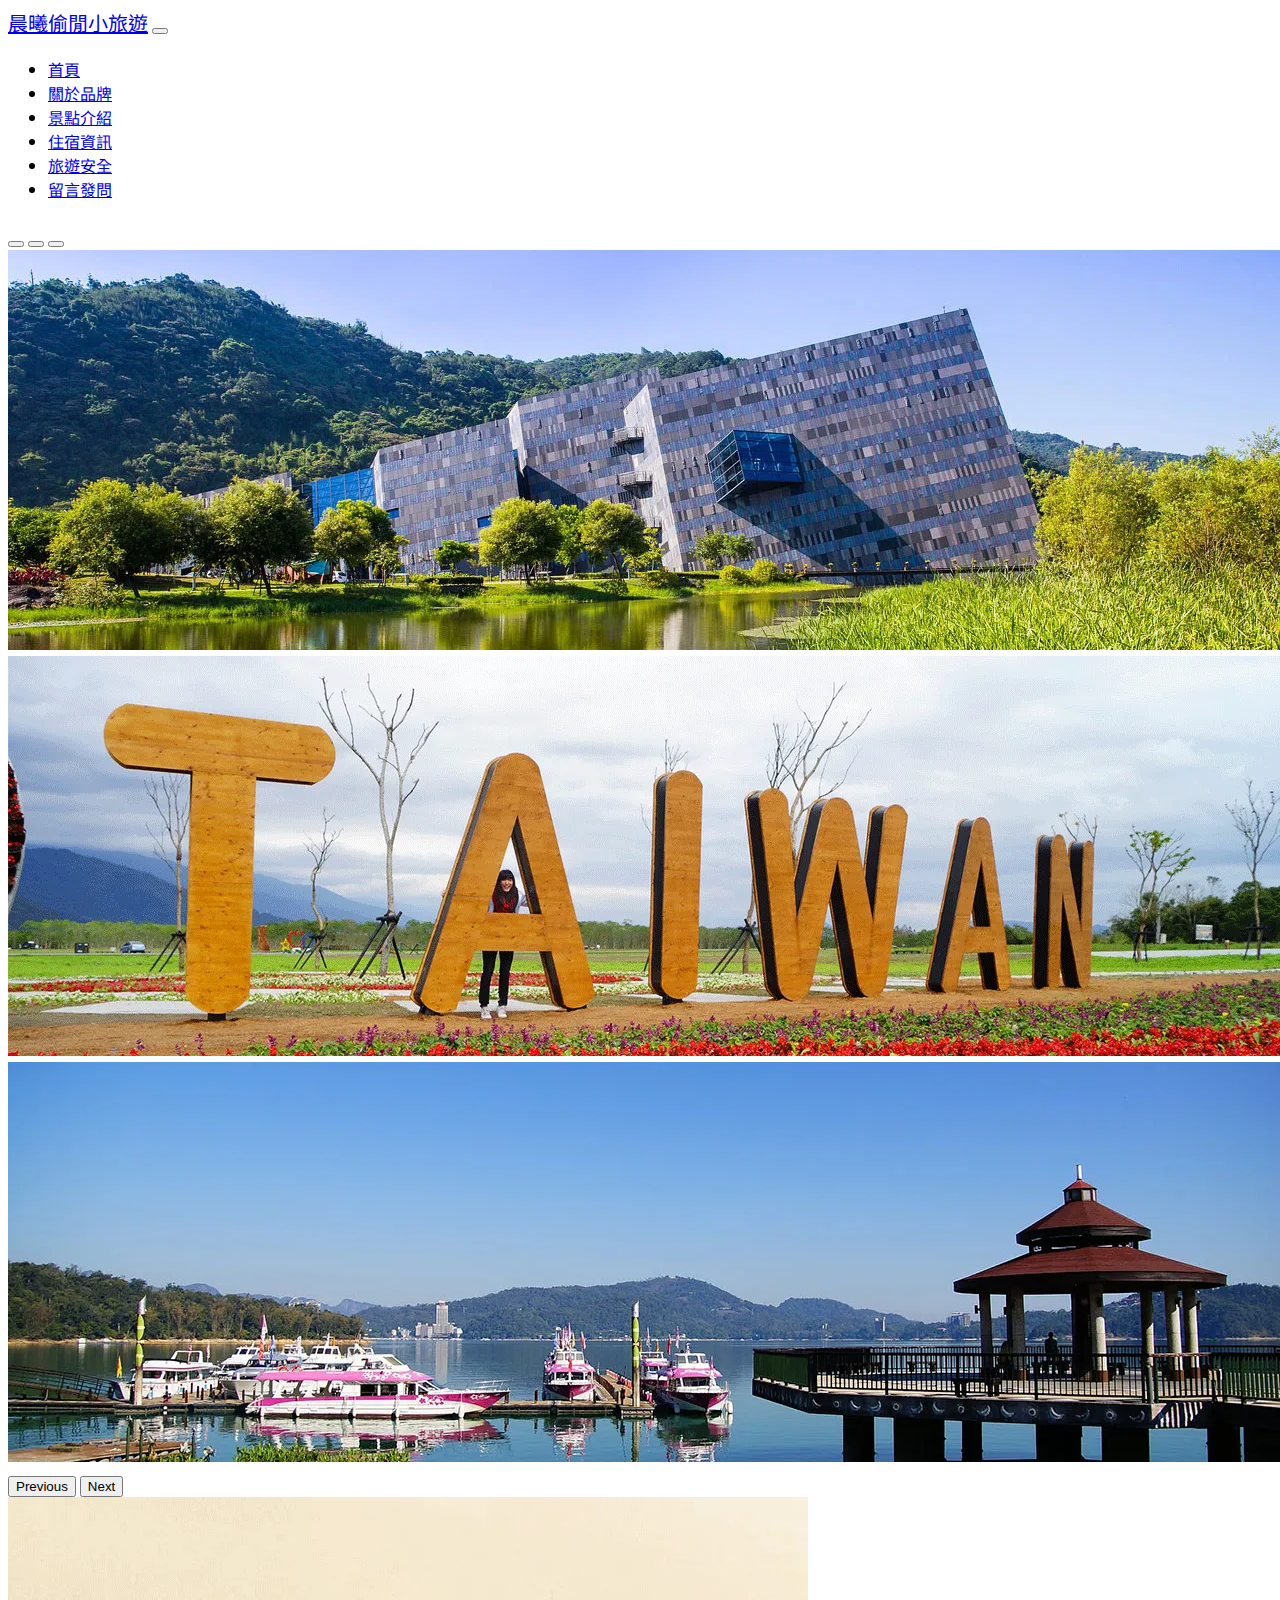
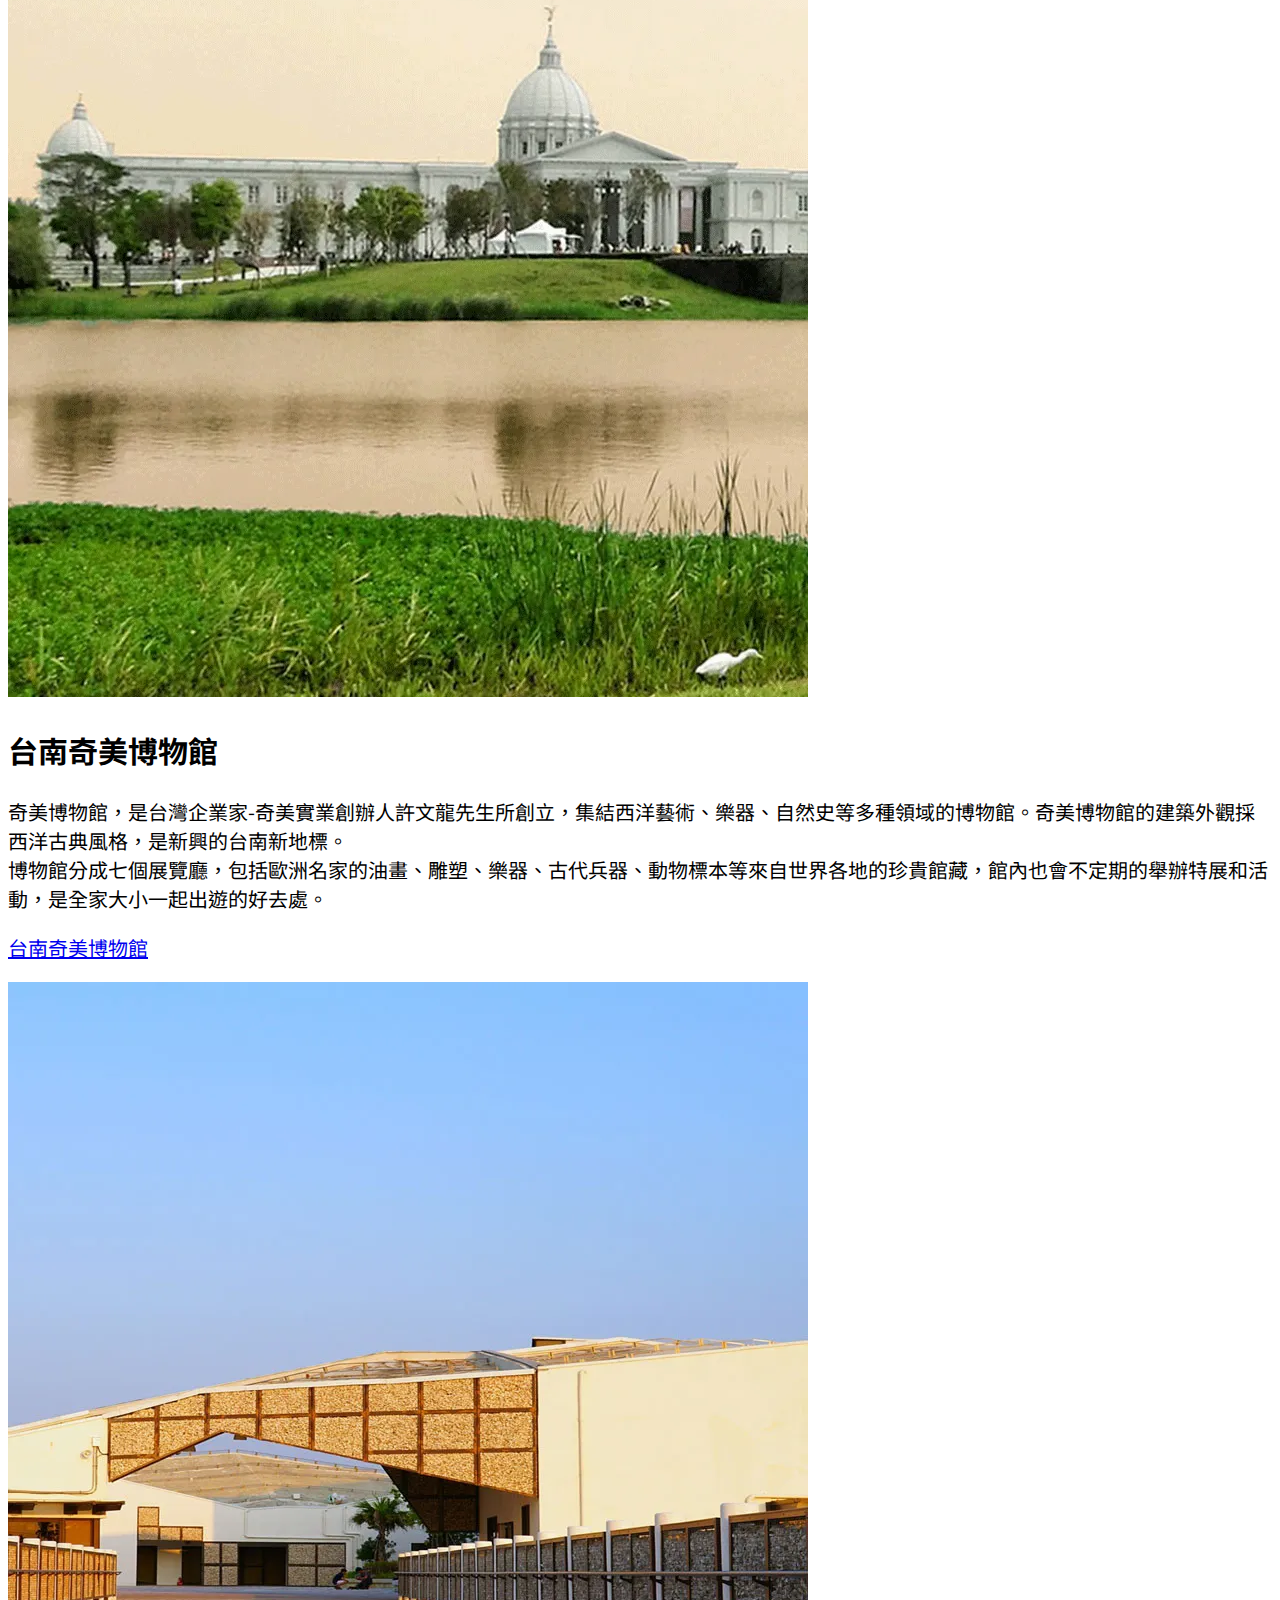
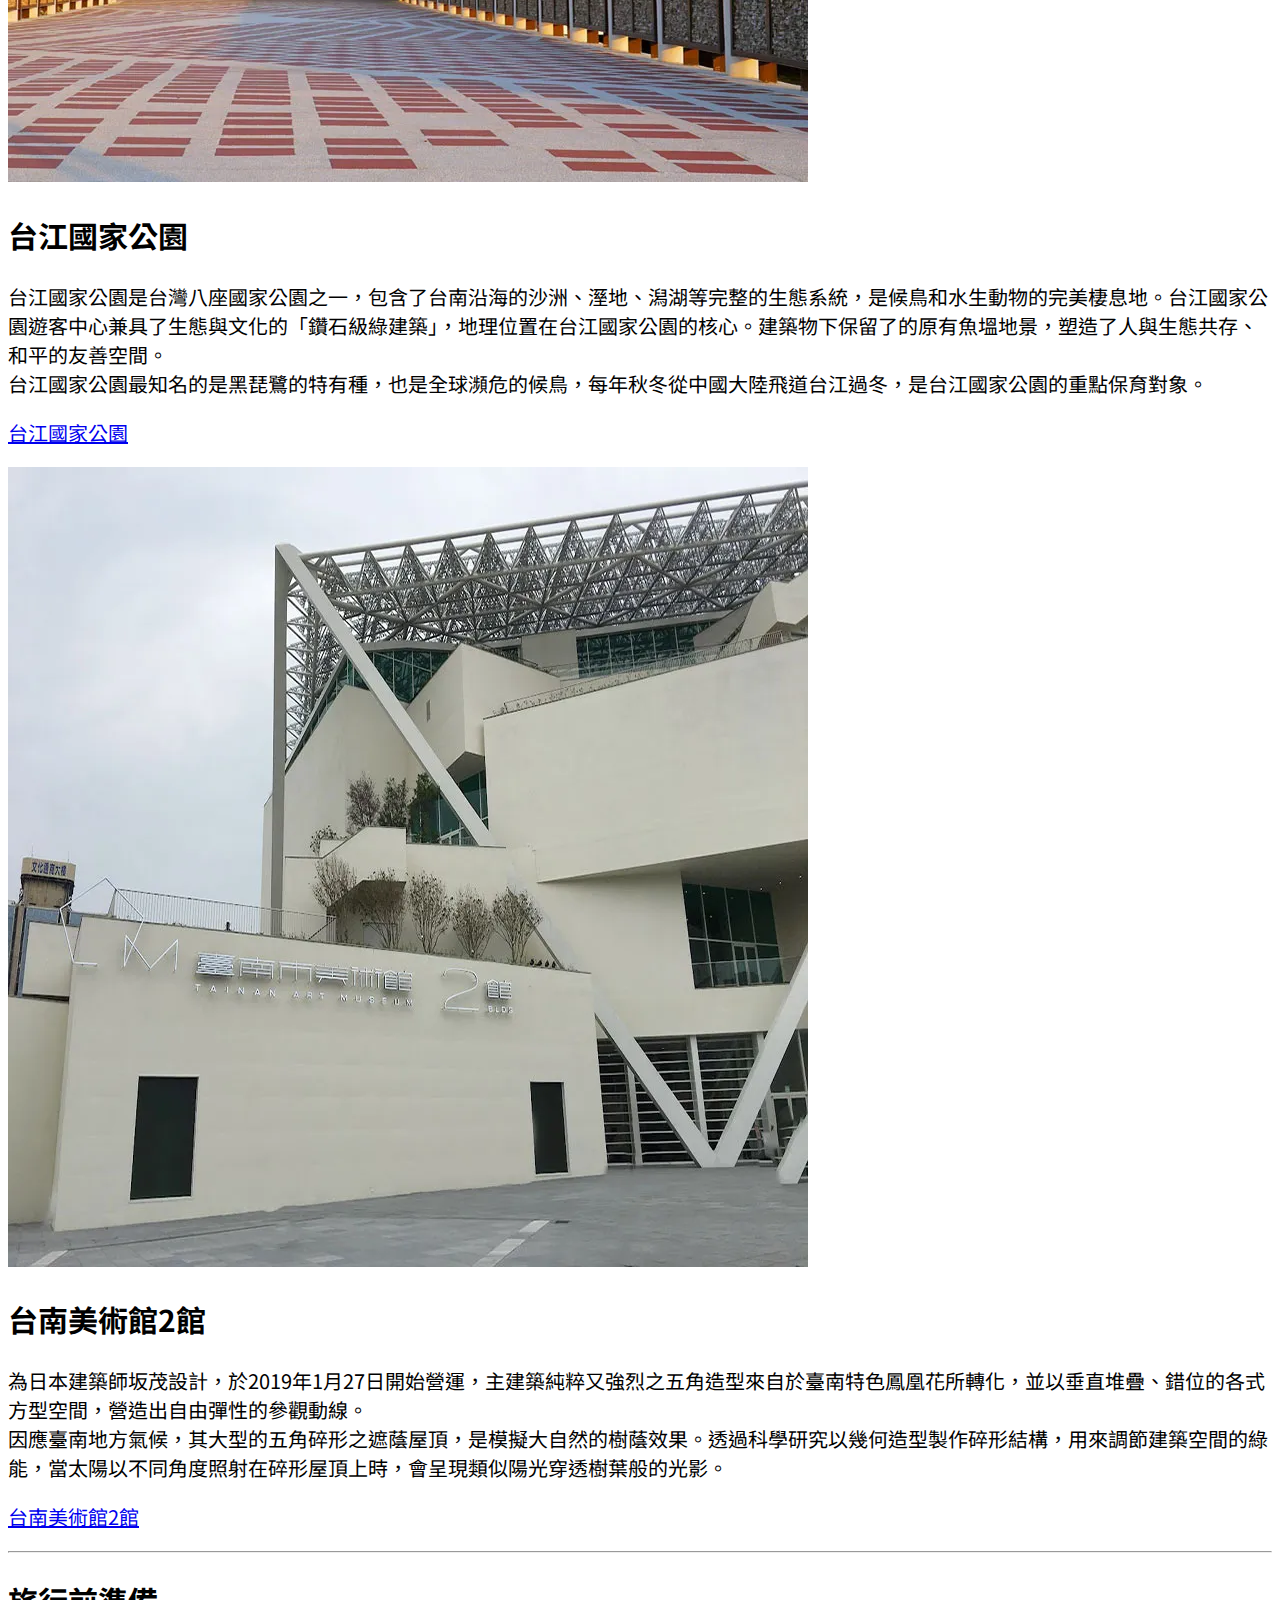
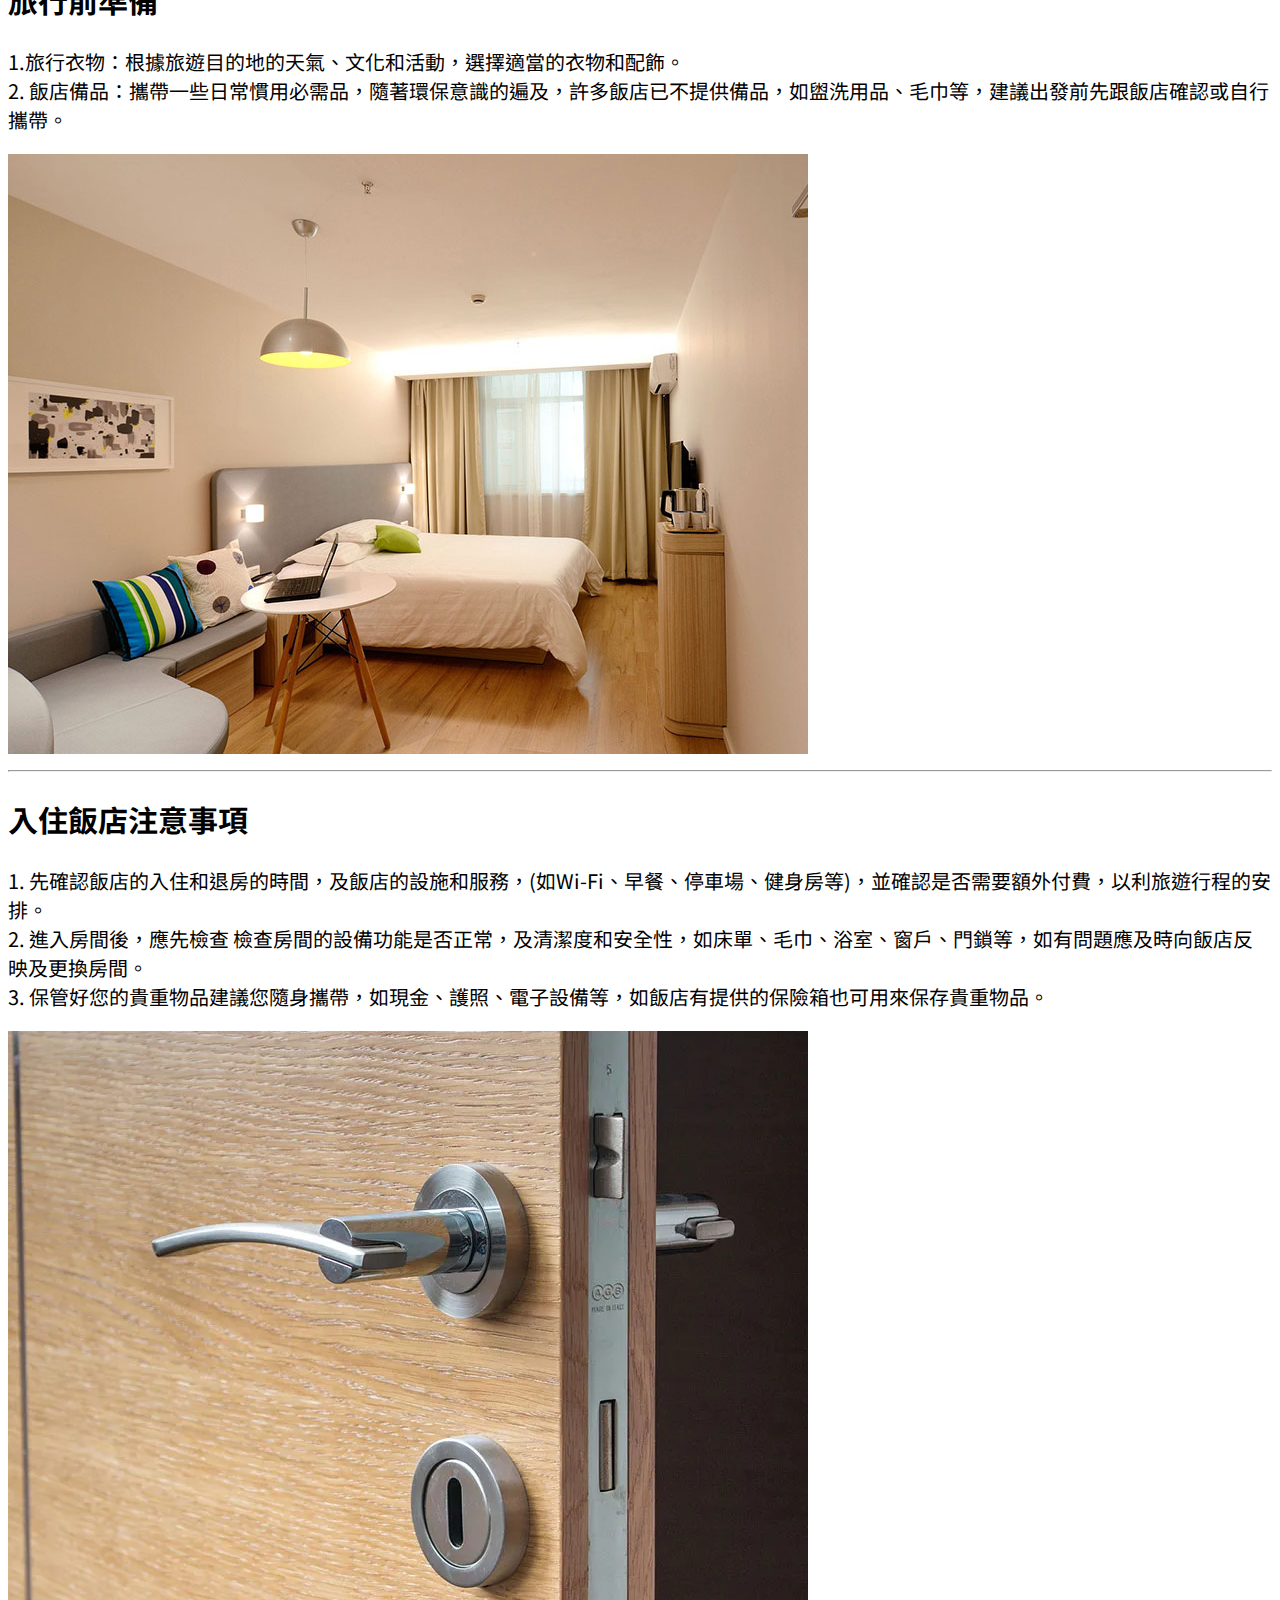
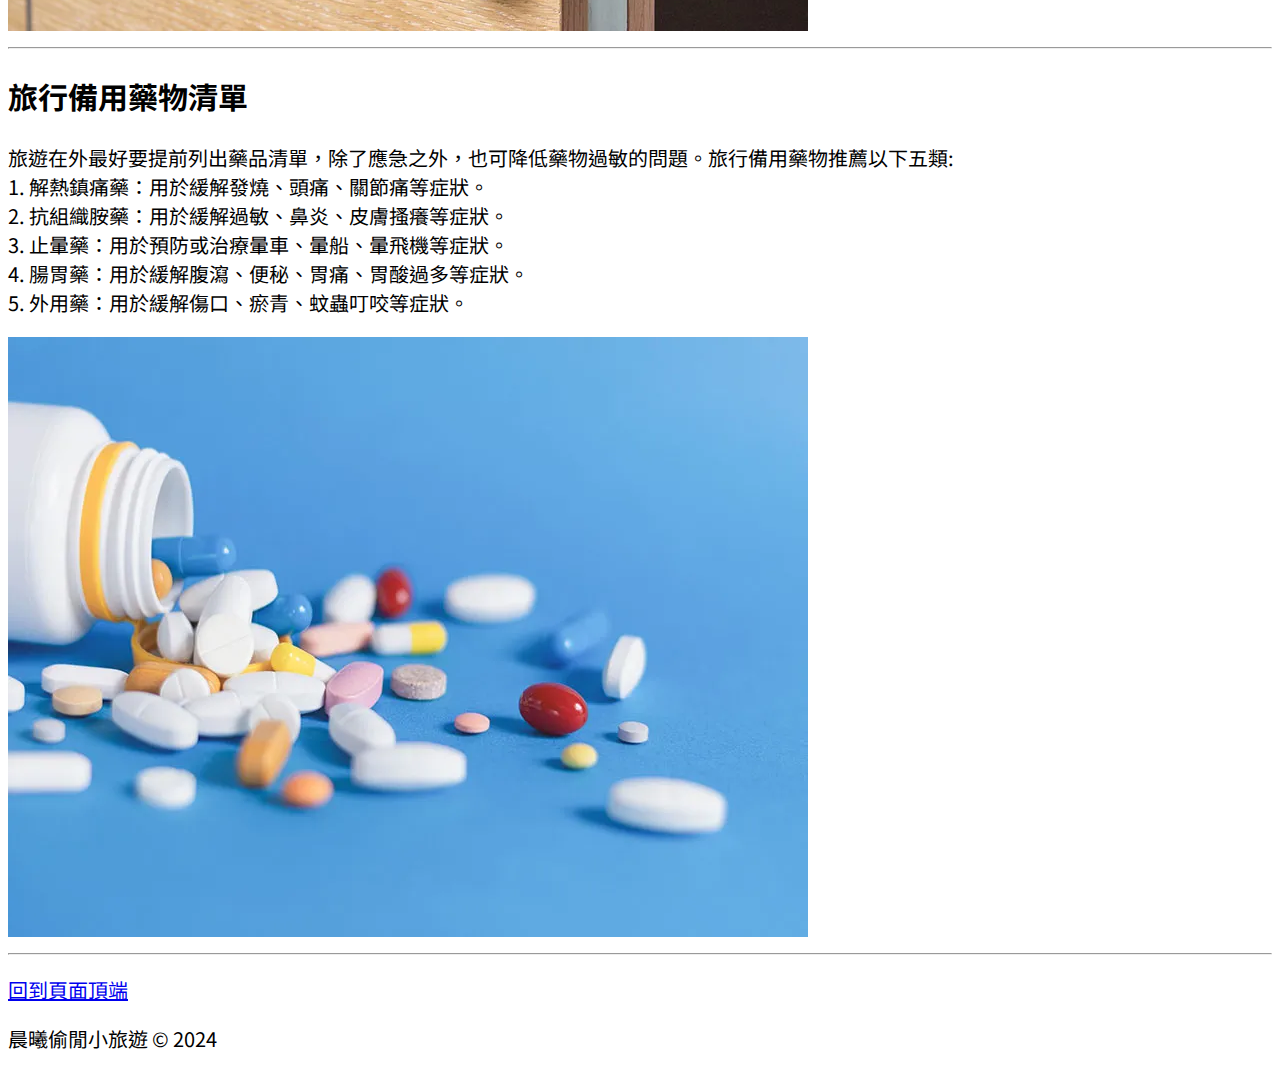
<file: index.html>
<!doctype html>
<html lang="zh-Hant-TW">
  <head>
    <meta charset="utf-8">
    <meta name="viewport" content="width=device-width, initial-scale=1">
    <meta name="author" content="晨曦偷閒小旅遊">
    <meta name="description" content="台南旅遊第一品牌, 府城之旅, 台南深度之旅, 台南一日遊, 台南半日遊, 台南偷閒小旅遊, 出差偷閒, 文青之旅, 府城之旅">
    <meta name="generator" content="Visual Studio Code">
    <meta name="keywords" content="台南一日遊, 台南半日遊, 台南偷閒小旅遊, 出差偷閒, 文青之旅, 府城之旅, 台南藝術之旅, 台南藝術館2館, 奇美博物館, 台江國家公園, 黑面琵鷺">
    <!-- favicon我的最愛圖標 -->
    <link rel="shortcut icon" href="/favicon.ico" type="image/x-icon"/>
    <link rel"icon" href="/favicon.ico" type="image/x-icon"/>
    <title>晨曦偷閒小旅遊-首頁</title>
    <!-- 雲端壓縮版CSS -->
    <link href="https://cdn.jsdelivr.net/npm/bootstrap@5.3.2/dist/css/bootstrap.min.css" rel="stylesheet" integrity="sha384-T3c6CoIi6uLrA9TneNEoa7RxnatzjcDSCmG1MXxSR1GAsXEV/Dwwykc2MPK8M2HN" crossorigin="anonymous">
    <link rel="stylesheet" href="css/custom.css">
  </head>
  <!-- GA追蹤分析 -->
  <!-- Google tag (gtag.js) -->
    <script async src="https://www.googletagmanager.com/gtag/js?id=G-GRV67KGFN7"></script>
    <script>
      window.dataLayer = window.dataLayer || [];
      function gtag(){dataLayer.push(arguments);}
      gtag('js', new Date());

      gtag('config', 'G-GRV67KGFN7');
    </script>
  <body>
    <header>
      <!-- 導覽列 -->
      <nav class="navbar navbar-expand-lg bg-dark navbar-dark">
          <div class="container-fluid">
            <!-- 品牌名稱，超連結回到首頁 -->
            <a class="navbar-brand" href="index.html">晨曦偷閒小旅遊</a>
            <button class="navbar-toggler" type="button" data-bs-toggle="collapse" data-bs-target="#navbarSupportedContent" aria-controls="navbarSupportedContent" aria-expanded="false" aria-label="Toggle navigation">
              <span class="navbar-toggler-icon"></span>
            </button>
            <div class="collapse navbar-collapse" id="navbarSupportedContent">
              <ul class="navbar-nav me-auto mb-2 mb-lg-0">
                <li class="nav-item">
                  <a class="nav-link active" aria-current="page" href="index.html">首頁</a>
                </li>
                <li class="nav-item">
                  <a class="nav-link" href="about.html">關於品牌</a>
                </li>
                <li class="nav-item">
                  <a class="nav-link" href="#">景點介紹</a>
                </li>
                <li class="nav-item">
                  <a class="nav-link" href="#">住宿資訊</a>
                </li>
                <li class="nav-item">
                  <a class="nav-link" href="#">旅遊安全</a>
                </li>
                <li class="nav-item">
                  <a class="nav-link" href="https://toolkit.url.com.tw/bbs/index.php?email=bbs@trial-154983.url.tw" target="_blank">留言發問</a>
                </li>
              </ul>
              <script async src="https://cse.google.com/cse.js?cx=27158312094414bf0">
              </script>
              <div class="gcse-search"></div>
            </div>
          </div>
      </nav>
    </header> 
    <main>
      <div id="carouselExampleIndicators" class="carousel slide">
        <div class="carousel-indicators">
          <button type="button" data-bs-target="#carouselExampleIndicators" data-bs-slide-to="0" class="active" aria-current="true" aria-label="Slide 1"></button>
          <button type="button" data-bs-target="#carouselExampleIndicators" data-bs-slide-to="1" aria-label="Slide 2"></button>
          <button type="button" data-bs-target="#carouselExampleIndicators" data-bs-slide-to="2" aria-label="Slide 3"></button>
        </div>
        <div class="carousel-inner">
          <div class="carousel-item active">
            <img src="images/Index/lanyang-museum-ok.webp" class="d-block w-100" alt="蘭陽博物館" title="蘭陽博物館" aria-label="蘭陽博物館">
          </div>
          <div class="carousel-item">
            <img src="images/Index/1.taiwan-1733470_1920-ok.webp" class="d-block w-100" alt="台灣花卉節" title="台灣花卉節" aria-label="台灣花卉節">
          </div>
          <div class="carousel-item">
            <img src="images/Index/1.taiwan-731610_1920-ok.webp" class="d-block w-100" alt="南投日月潭" title="南投日月潭" aria-label="南投日月潭">
          </div>
        </div>
        <button class="carousel-control-prev" type="button" data-bs-target="#carouselExampleIndicators" data-bs-slide="prev">
          <span class="carousel-control-prev-icon" aria-hidden="true"></span>
          <span class="visually-hidden">Previous</span>
        </button>
        <button class="carousel-control-next" type="button" data-bs-target="#carouselExampleIndicators" data-bs-slide="next">
          <span class="carousel-control-next-icon" aria-hidden="true"></span>
          <span class="visually-hidden">Next</span>
        </button>
      </div>
      <div class="container">
        <div class="row">
          <div class="col-lg-4 order-md-1 mt-5">
            <a href="https://www.chimeimuseum.org/" target="_blank"><img src="images/Index/800_tainan-2643567_1920_CM-ok.webp" class="rounded-circle w-100" alt="台南奇美博物館" title="台南奇美博物館" aria-label="台南奇美博物館"></a>
            <div class="card-body">
              <h2 class="card-title text-primary-emphasis my-2">台南奇美博物館</h2>
              <p class="card-text">奇美博物館，是台灣企業家-奇美實業創辦人許文龍先生所創立，集結西洋藝術、樂器、自然史等多種領域的博物館。奇美博物館的建築外觀採西洋古典風格，是新興的台南新地標。<br>博物館分成七個展覽廳，包括歐洲名家的油畫、雕塑、樂器、古代兵器、動物標本等來自世界各地的珍貴館藏，館內也會不定期的舉辦特展和活動，是全家大小一起出遊的好去處。</p>
              <p class="text-end"><a href="https://www.chimeimuseum.org/" target="_blank" class="btn btn-primary" role="button">台南奇美博物館</a></p>
            </div>
          </div>
          <div class="col-lg-4 order-md-0 mt-5">
            <a href="https://www.tjnp.gov.tw/" target="_blank"><img src="images/Index/800_tainan-3727553_1920_NP-ok.webp" class="rounded-circle w-100" alt="台江國家公園" title="台江國家公園" aria-label="台江國家公園"></a>
            <div class="card-body">
              <h2 class="card-title text-primary-emphasis my-2">台江國家公園</h2>
              <p class="card-text">台江國家公園是台灣八座國家公園之一，包含了台南沿海的沙洲、溼地、潟湖等完整的生態系統，是候鳥和水生動物的完美棲息地。台江國家公園遊客中心兼具了生態與文化的「鑽石級綠建築」，地理位置在台江國家公園的核心。建築物下保留了的原有魚塭地景，塑造了人與生態共存、和平的友善空間。<Br>台江國家公園最知名的是黑琵鷺的特有種，也是全球瀕危的候鳥，每年秋冬從中國大陸飛道台江過冬，是台江國家公園的重點保育對象。</p>
              <p class="text-end"><a href="https://www.tjnp.gov.tw/" class="btn btn-primary" target="_blank" role="button">台江國家公園</a></p>
            </div>
          </div>
          <div class="col-lg-4 order-md-2 mt-5">
            <a href="https://www.twtainan.net/zh-tw/attractions/detail/5533" target="_blank"><img src="images/Index/museum--ok.webp" class="rounded-circle w-100" alt="台南美術館2館" title="台南美術館2館" aria-label="台南美術館2館"></a>
          <div class="card-body">
            <h2 class="card-title text-primary-emphasis my-2">台南美術館2館</h2>
            <p class="card-text">為日本建築師坂茂設計，於2019年1月27日開始營運，主建築純粹又強烈之五角造型來自於臺南特色鳳凰花所轉化，並以垂直堆疊、錯位的各式方型空間，營造出自由彈性的參觀動線。<br>因應臺南地方氣候，其大型的五角碎形之遮蔭屋頂，是模擬大自然的樹蔭效果。透過科學研究以幾何造型製作碎形結構，用來調節建築空間的綠能，當太陽以不同角度照射在碎形屋頂上時，會呈現類似陽光穿透樹葉般的光影。</p>
            <p class="text-end"><a href="https://www.twtainan.net/zh-tw/attractions/detail/5533" class="btn btn-primary" target="_blank" role="button">台南美術館2館</a></p>
        </div>
          </div>
        </div>
        <hr>
        <div class="row my-5">
          <div class="col-md-7">
            <h2 class="text-primary-emphasis">旅行前準備<span class="text-muted"> </span></h2>
            <p class="lead">1.旅行衣物：根據旅遊目的地的天氣、文化和活動，選擇適當的衣物和配飾。<Br>2. 飯店備品：攜帶一些日常慣用必需品，隨著環保意識的遍及，許多飯店已不提供備品，如盥洗用品、毛巾等，建議出發前先跟飯店確認或自行攜帶。</p>
          </div>
          <div class="col-md-5">
            <img src="images/Index/hotel-1330841_800_600.jpg" alt="" aria-label="旅行前準備" title="旅行前準備" class="img-fluid mx-auto">
          </div>
        </div>
        <hr>
        <div class="row my-5">
          <div class="col-md-7 order-md-1">
            <h2 class="text-primary-emphasis">入住飯店注意事項 <span class="text-muted"></span></h2>
            <p class="lead">1. 先確認飯店的入住和退房的時間，及飯店的設施和服務，(如Wi-Fi、早餐、停車場、健身房等)，並確認是否需要額外付費，以利旅遊行程的安排。<Br>2. 進入房間後，應先檢查
              檢查房間的設備功能是否正常，及清潔度和安全性，如床單、毛巾、浴室、窗戶、門鎖等，如有問題應及時向飯店反映及更換房間。<Br>
              3. 保管好您的貴重物品建議您隨身攜帶，如現金、護照、電子設備等，如飯店有提供的保險箱也可用來保存貴重物品。</p>
          </div>
          <div class="col-md-5 order-md-0">
            <img src="images/Index/600_door-1089638_800_600.webp" alt="飯店入住注意事項" class="img-fluid mx-auto" aria-label="飯店入住注意事項" title="飯店入住注意事項">
          </div>
        </div>
        <hr>
        <div class="row my-5">
          <div class="col-md-7">
            <h2 class="text-primary-emphasis">旅行備用藥物清單 <span class="text-muted"></span></h2>
            <p class="lead">旅遊在外最好要提前列出藥品清單，除了應急之外，也可降低藥物過敏的問題。旅行備用藥物推薦以下五類:<br>
              1. 解熱鎮痛藥：用於緩解發燒、頭痛、關節痛等症狀。<br>
              2. 抗組織胺藥：用於緩解過敏、鼻炎、皮膚搔癢等症狀。<br>
              3. 止暈藥：用於預防或治療暈車、暈船、暈飛機等症狀。<br>
              4. 腸胃藥：用於緩解腹瀉、便秘、胃痛、胃酸過多等症狀。<br>
              5. 外用藥：用於緩解傷口、瘀青、蚊蟲叮咬等症狀。<br>
            </p>
          </div>
          <div class="col-md-5">
            <img src="images/Index/medicine-8287535_1920-ok.webp" alt="旅行備用藥物清單" class="img-fluid mx-auto" aria-label="旅行備用藥物清單">
          </div>
        </div>
        <hr>
      </div>
      <footer class="container">
        <p class="float-end"><a href="#top">回到頁面頂端</a></p>
        <p>晨曦偷閒小旅遊 &copy; 2024</p>
      </footer>
    </main>   
    <!-- 雲端壓縮版JS(完整版) -->
    <script src="https://cdn.jsdelivr.net/npm/bootstrap@5.3.2/dist/js/bootstrap.bundle.min.js" integrity="sha384-C6RzsynM9kWDrMNeT87bh95OGNyZPhcTNXj1NW7RuBCsyN/o0jlpcV8Qyq46cDfL" crossorigin="anonymous"></script>
  </body>
</html>
</file>
<file: css/custom.css>
@import url('https://fonts.googleapis.com/css2?family=Noto+Sans+TC:wght@100..900&display=swap');
:root, [data-bs-theme=dark] {--bs-dark-rgb: 0, 40, 80;}

/* Root控制整體字體 */
html{font-size: 20px;}

body{
    font-family: "微軟正黑體", "Noto Sans TC", sans-serif;
}
li{font-size: 0.8rem;}
</file>
